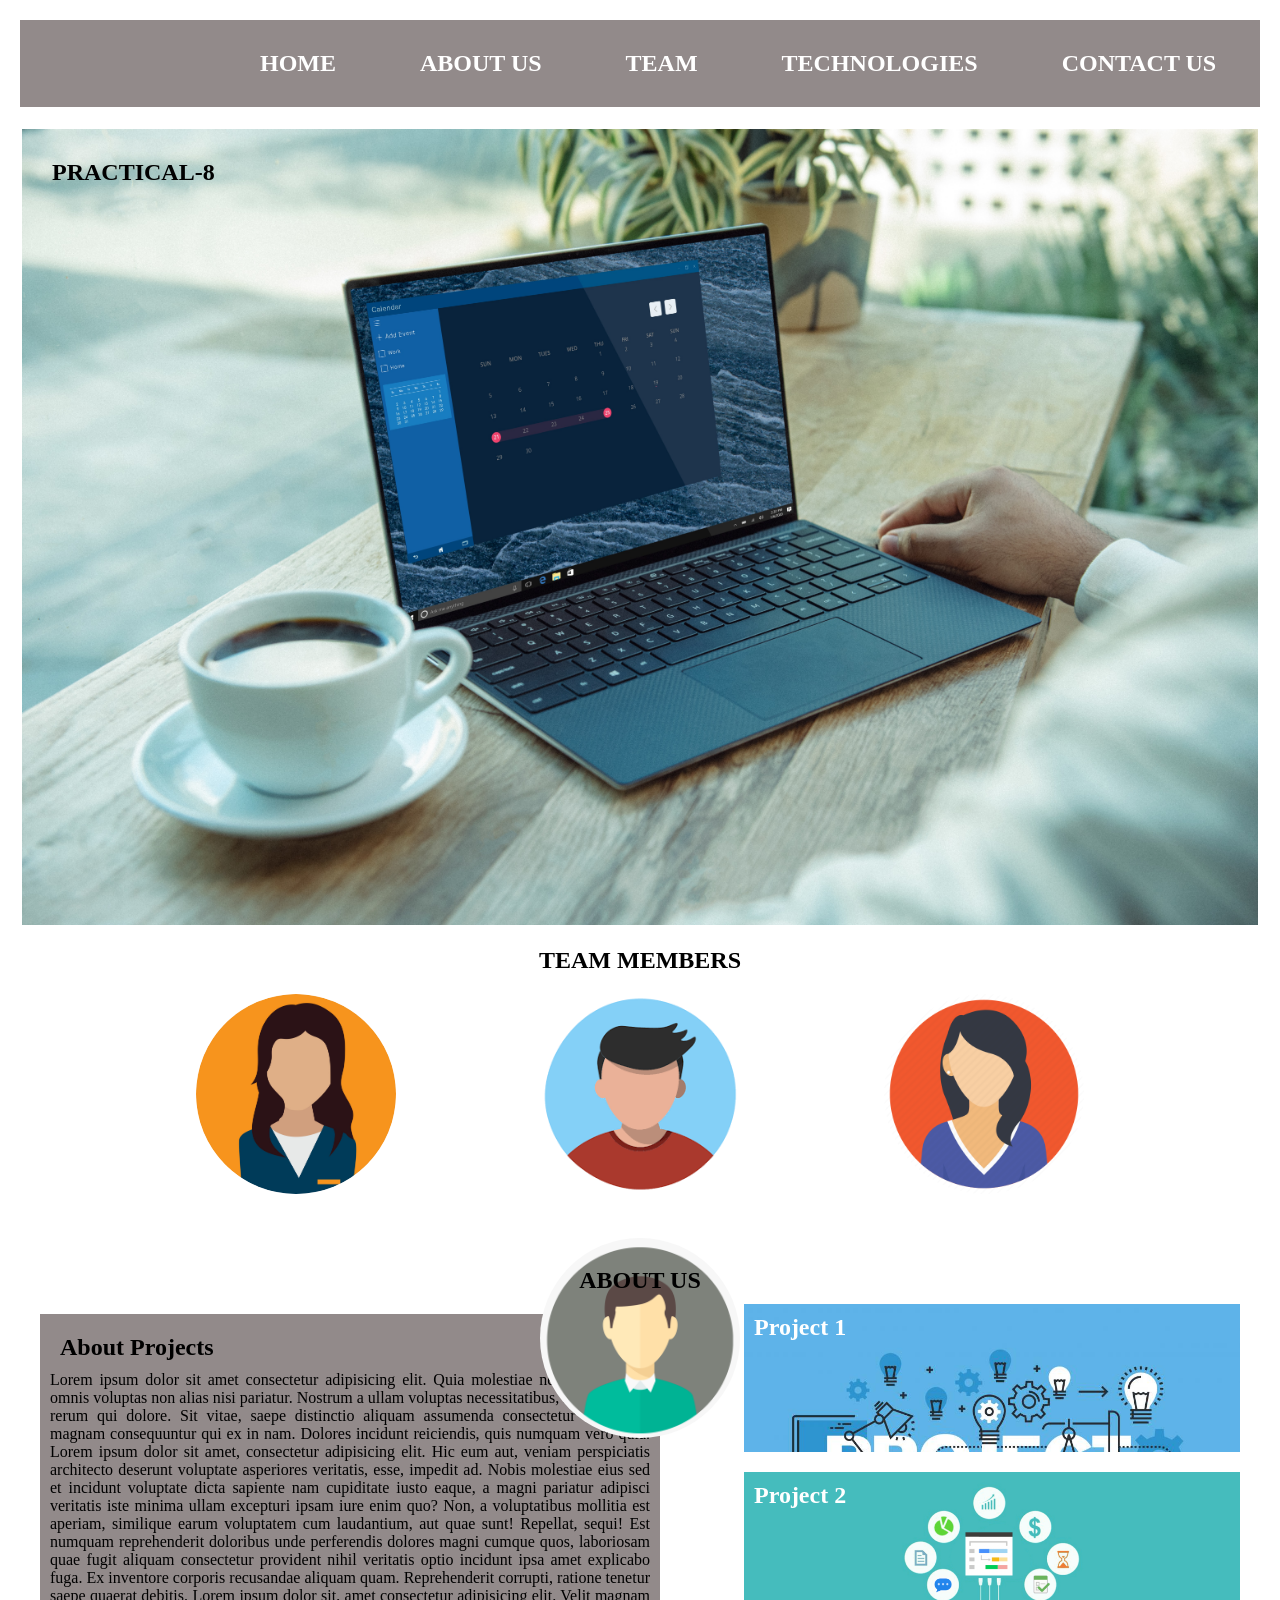
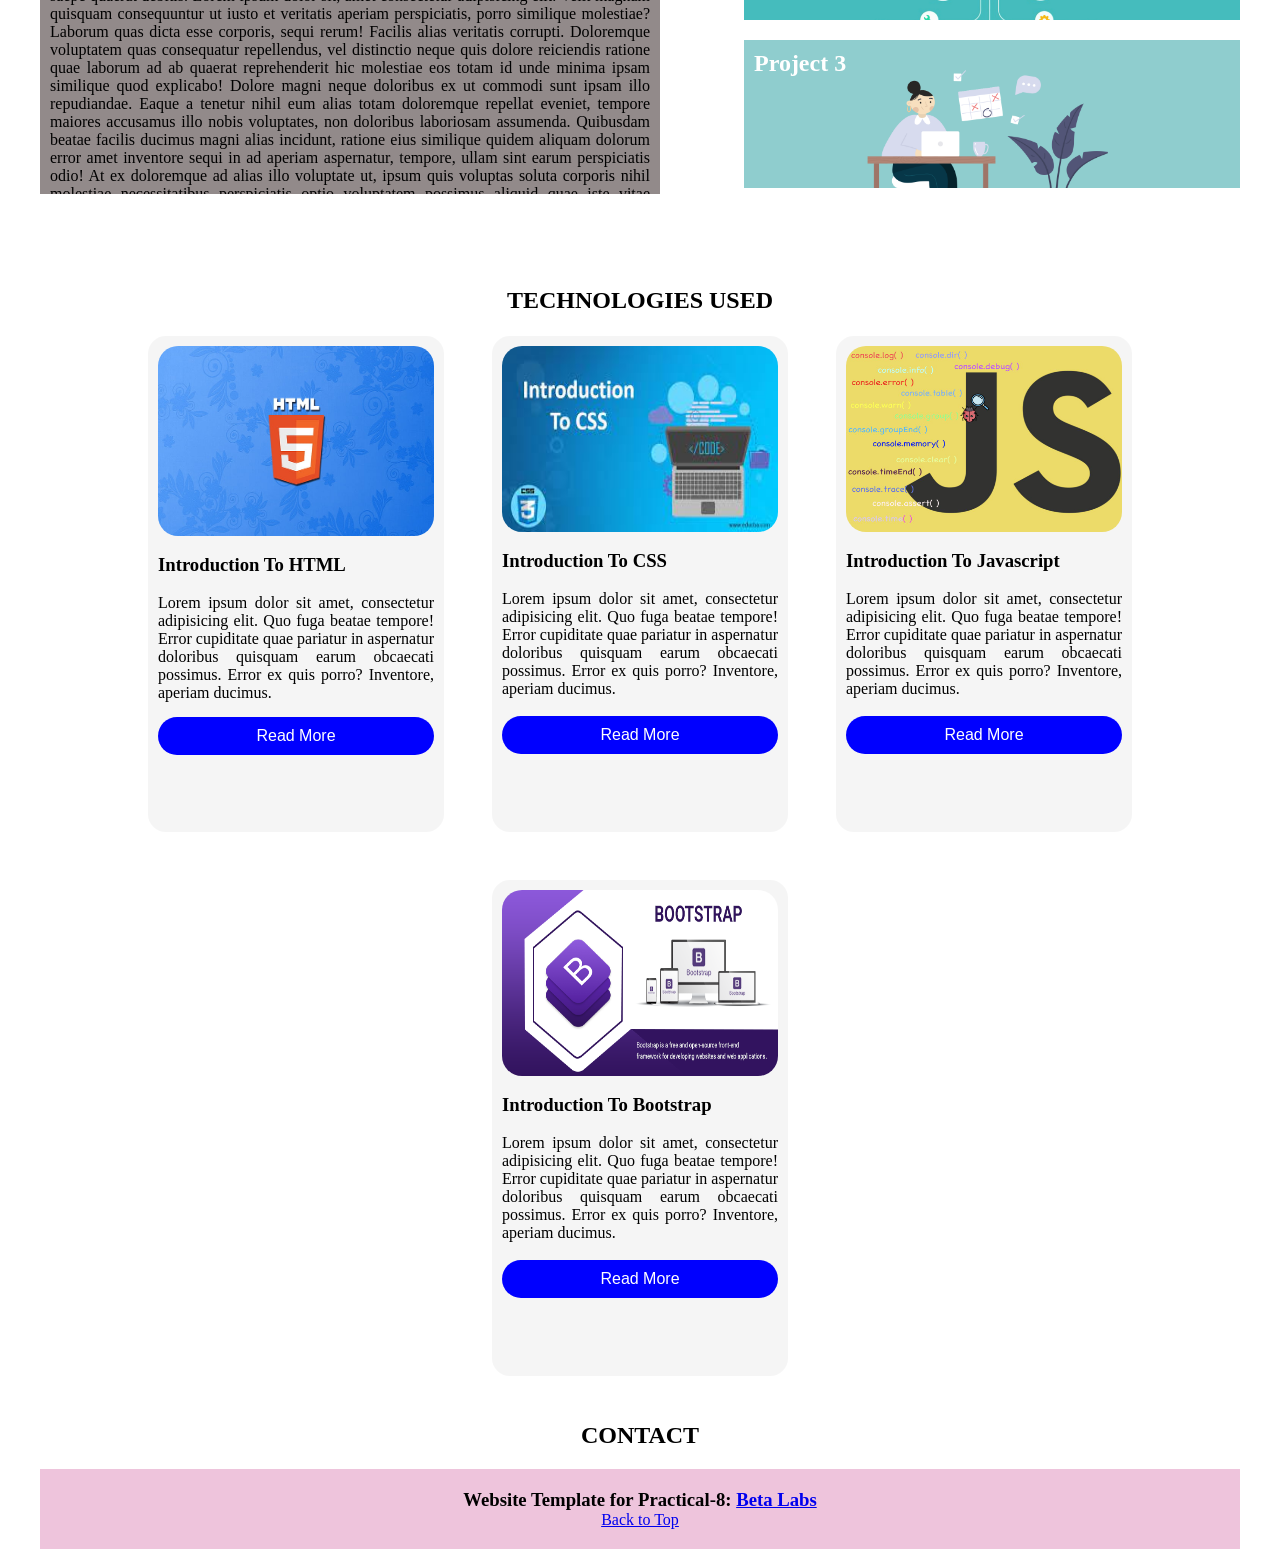
<file: index.html>
<!DOCTYPE html>
<html lang="en">
<head>
    <meta charset="UTF-8">
    <meta http-equiv="X-UA-Compatible" content="IE=edge">
    <meta name="viewport" content="width=device-width, initial-scale=1.0">
    <title>Web Page</title>
    <link rel="stylesheet" href="./style.css">
</head>
<body>
    <div id="container">
    <div class="header">
         <a href="#home"><h2>HOME</h2></a>
        <a href="#about"><h2>ABOUT US</h2></a>
        <a href="#members"><h2>TEAM</h2></a>
        <a href="#technologies"><h2>TECHNOLOGIES</h2></a>
        <a href="#contactus"><h2>CONTACT US</h2></a>
    </div>
    <div class="content" id="home">
        <h2>PRACTICAL-8</h2>
    </div>

    <div class="team" id="members">
        <h2>TEAM MEMBERS</h2>

        <div class="member" style="background-image: url(./assets/businesswoman.jpg);"></div>
        <div class="member" style="background-image: url(./assets/male1.png);"></div>
        <div class="member" style="background-image: url(./assets/female2.png);"></div>
        <div class="member" style="background-image: url(./assets/male2.jpg);"></div>
    </div>

    <div class="about" id="about">
        <h2>ABOUT US</h2>
        <div class="left">
            <h2>About Projects</h2>
            <p>Lorem ipsum dolor sit amet consectetur adipisicing elit. Quia molestiae nesciunt maiores omnis voluptas non alias 
                nisi pariatur. Nostrum a ullam voluptas necessitatibus, magnam eum rerum qui dolore. Sit vitae, saepe distinctio 
                aliquam assumenda consectetur enim odit magnam consequuntur qui ex in nam. Dolores incidunt reiciendis, quis
                numquam vero quia. Lorem ipsum dolor sit amet, consectetur adipisicing elit. Hic eum aut, veniam perspiciatis architecto deserunt voluptate asperiores veritatis, esse, impedit ad. Nobis molestiae eius sed et incidunt voluptate dicta sapiente nam cupiditate iusto eaque, a magni pariatur adipisci veritatis iste minima ullam excepturi ipsam iure enim quo? Non, a voluptatibus mollitia est aperiam, similique earum voluptatem cum laudantium, aut quae sunt! Repellat, sequi! Est numquam reprehenderit doloribus unde perferendis dolores magni cumque quos, laboriosam quae fugit aliquam consectetur provident nihil veritatis optio incidunt ipsa amet explicabo fuga. Ex inventore corporis recusandae aliquam quam. Reprehenderit corrupti, ratione tenetur saepe quaerat debitis.
            Lorem ipsum dolor sit, amet consectetur adipisicing elit. Velit magnam quisquam consequuntur ut iusto et veritatis 
            aperiam perspiciatis, porro similique molestiae? Laborum quas dicta esse corporis, sequi rerum! Facilis alias veritatis 
            corrupti. Doloremque voluptatem quas consequatur repellendus, vel distinctio neque quis dolore reiciendis ratione quae 
            laborum ad ab quaerat reprehenderit hic molestiae eos totam id unde minima ipsam similique quod explicabo! Dolore magni 
            neque doloribus ex ut commodi sunt ipsam illo repudiandae. Eaque a tenetur nihil eum alias totam doloremque repellat 
            eveniet, tempore maiores accusamus illo nobis voluptates, non doloribus laboriosam assumenda. Quibusdam beatae facilis 
            ducimus magni alias incidunt, ratione eius similique quidem aliquam dolorum error amet inventore sequi in ad aperiam 
            aspernatur, tempore, ullam sint earum perspiciatis odio! At ex doloremque ad alias illo voluptate ut, ipsum quis voluptas
             soluta corporis nihil molestiae necessitatibus perspiciatis optio voluptatem possimus aliquid quae iste vitae obcaecati.
              Magni accusantium nesciunt sapiente, ducimus accusamus, reprehenderit deleniti quod illum tempore sint debitis. Odio est 
              temporibus voluptatibus obcaecati distinctio iste, minima nisi voluptate error vero debitis natus quas. Dolores rem 
              officia quis. Atque, provident officiis quisquam sed earum laborum saepe eligendi corporis sunt ipsum est, eaque ab, 
              tempora ratione quibusdam consectetur nisi optio iste voluptatum libero id tenetur excepturi distinctio! Harum optio 
              amet enim. Aperiam possimus voluptas soluta itaque fugiat minima voluptates sapiente, quasi sint, sunt repellendus 
              tempora reprehenderit? Eveniet ratione eaque vitae perferendis atque. Iure esse eveniet magni unde quisquam laborum 
              libero tempore impedit consectetur, iste laudantium nostrum recusandae! Facilis itaque aperiam commodi? Velit eligendi 
              quisquam corrupti fugiat consequuntur repellat molestiae animi quia cupiditate quos blanditiis nemo molestias accusamus 
              ut rerum porro reprehenderit unde doloremque, vitae eveniet adipisci sunt tempora enim. Tenetur explicabo eaque nobis 
              illum maxime laborum quod impedit beatae obcaecati perferendis at quam, error repellat ad nihil corporis esse totam quia 
              delectus. Natus ad exercitationem facere corporis inventore itaque alias enim necessitatibus fugit consequuntur, iusto 
              officia odio? Natus repellat porro eum maiores, quaerat laborum esse, neque deleniti soluta voluptates quas ab veritatis! 
              Sapiente, eum animi sint similique quidem, rem error tempore nesciunt alias repellat vitae, eos et iusto delectus pariatur 
              o! A inventore modi distinctio nostrum beatae eligendi, natus, voluptates quaerat voluptatum quod, neque placeat facere quo! 
              Sed adipisci, quia ad quibusdam iure nobis repudiandae illo provident obcaecati, consequatur expedita ab magni quasi 
              voluptate unde? Non, dolorum ipsum! Veniam temporibus quos dolore ipsa vitae, nam eos quibusdam aliquam ducimus! Rerum 
              repudiandae, dolor magnam natus consequatur nihil nostrum quo totam molestias commodi dicta unde asperiores incidunt </p>
        </div>

        <div class="box" style="background-image: url(./assets/Project1.jpg); background-size: cover;">
            <h2>Project 1</h2>
        </div>
        <div class="box" style="background-image: url(./assets/Project2.png); background-size: cover;">
            <h2>Project 2</h2>
        </div>
        <div class="box" style="background-image: url(./assets/Project3.png); background-size: cover;">
            <h2>Project 3</h2>
        </div>
    </div>
    <div class="tech" id="technologies">
        <h2>TECHNOLOGIES USED</h2>
        <div class = "technology" id = "outerbox">
            <div class="image" id = "htmlimage">
                <img src="./assets/html.jpg" alt="">
            </div>
            <br>
         <h3>
            Introduction To HTML
        </h3>
        <br>
        <p>
            Lorem ipsum dolor sit amet, consectetur adipisicing elit. Quo fuga beatae tempore! Error cupiditate quae pariatur in aspernatur doloribus quisquam earum obcaecati possimus. Error ex quis porro? Inventore, aperiam ducimus.
        </p>
        <div class="htmlButton" style="text-align: center;">
            <a href="./htmlfile.html" target="_blank" style="text-decoration: none; color: white;">Read More</a>
        </div>
        </div>
        <div class = "technology" id = "secondbox">
            <div class="image1">
                <img src="./assets/css6.jfif" alt="">
            </div>
            <br>

        <h3>
            Introduction To CSS
        </h3>
        <br>
        <p>
            Lorem ipsum dolor sit amet, consectetur adipisicing elit. Quo fuga beatae tempore! Error cupiditate quae pariatur in aspernatur doloribus quisquam earum obcaecati possimus. Error ex quis porro? Inventore, aperiam ducimus.
        </p>
        <div class="cssButton" style="text-align: center;">
            <a href="css.html" target="_blank" style="text-decoration: none; color: white;">Read More</a>
        </div>
        </div>
        <div class = "technology" id = "thirdbox">
            <div class="image2">
                <img src="./assets/js.jpeg" alt="">
            </div>
            <br>

        <h3>
            Introduction To Javascript
        </h3>
        <br>
        <p>
            Lorem ipsum dolor sit amet, consectetur adipisicing elit. Quo fuga beatae tempore! Error cupiditate quae pariatur in aspernatur doloribus quisquam earum obcaecati possimus. Error ex quis porro? Inventore, aperiam ducimus.
        </p>
        <div class="jqueryButton" style="text-align: center;">
            <a href="./jsfile.html" target="_blank" style="text-decoration: none; color: white;">Read More</a>
        </div>
        </div>
        <div class = "technology" id = "fourthbox">
            <div class="image3">
                <img src="./assets/bootstrap.png" alt="">
            </div>
            <br>

        <h3>
            Introduction To Bootstrap
        </h3>
        <br>
        <p>
            Lorem ipsum dolor sit amet, consectetur adipisicing elit. Quo fuga beatae tempore! Error cupiditate quae pariatur in aspernatur doloribus quisquam earum obcaecati possimus. Error ex quis porro? Inventore, aperiam ducimus.
        </p>
        <div class="bootstrapButton" style="text-align: center;">
            <a href="bootstrap.html" target="_blank" style="text-decoration: none; color: white;">Read More</a>
        </div>
        </div>
     </div>

     <div class="footer">
         <h2>CONTACT</h2>
         <div class="contact" id="contactus">
             <h3>Website Template for Practical-8: <a href="https://www.beta-labs.in/" target="_blank">Beta Labs</a></h3>
             <a href="#">Back to Top</a>
         </div>
     </div>
</div>
</body>
</html>
</file>
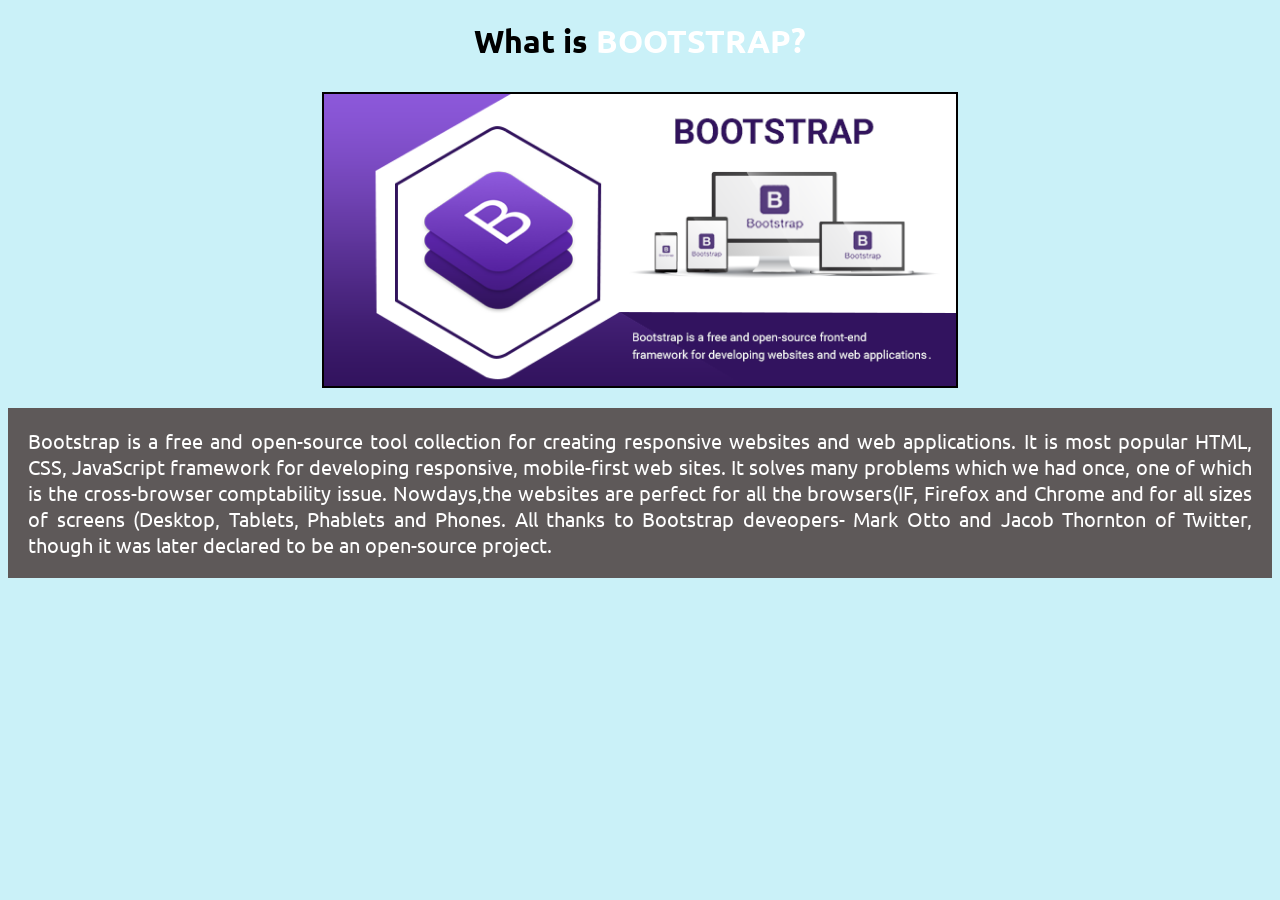
<file: bootstrap.html>
<!DOCTYPE html>
<html lang="en">
<head>
    <meta charset="UTF-8">
    <meta http-equiv="X-UA-Compatible" content="IE=edge">
    <meta name="viewport" content="width=device-width, initial-scale=1.0">
    <title>Bootstrap</title>
    <link href="https://fonts.googleapis.com/css2?family=Ubuntu:wght@700&display=swap" rel="stylesheet">
    <style>
        body{
            background-color: rgb(202, 241, 248);
            font-family: 'Ubuntu', sans-serif;
        }
        h1{
            text-align: center;
            margin-bottom: 30px;
        }
        img{
            display: block;
            margin: auto;
            width: 50%;
            border: 2px solid black;
        }
        p{
            background-color: rgb(94, 89, 89);
            font-size: 20px;
            padding: 20px;
            margin-top: 20px;
            color: white;
            text-align: justify;
        }
    </style>
</head>
<body>
    <h1>What is <span style="color: white;">BOOTSTRAP?</span> </h1>
    <img src="./assets/bootstrap.png" alt="">
    <p>Bootstrap is a free and open-source tool collection for creating responsive websites and web applications. It is most popular HTML, CSS, JavaScript framework for developing responsive, mobile-first web sites. It solves many problems which we had once, one of which is the cross-browser comptability issue. Nowdays,the websites are perfect for all the browsers(IF, Firefox and Chrome and for all sizes of screens (Desktop, Tablets, Phablets and Phones. All thanks to Bootstrap deveopers- Mark Otto and Jacob Thornton of Twitter, though it was later declared to be an open-source project.</p>
</body>
</html>
</file>
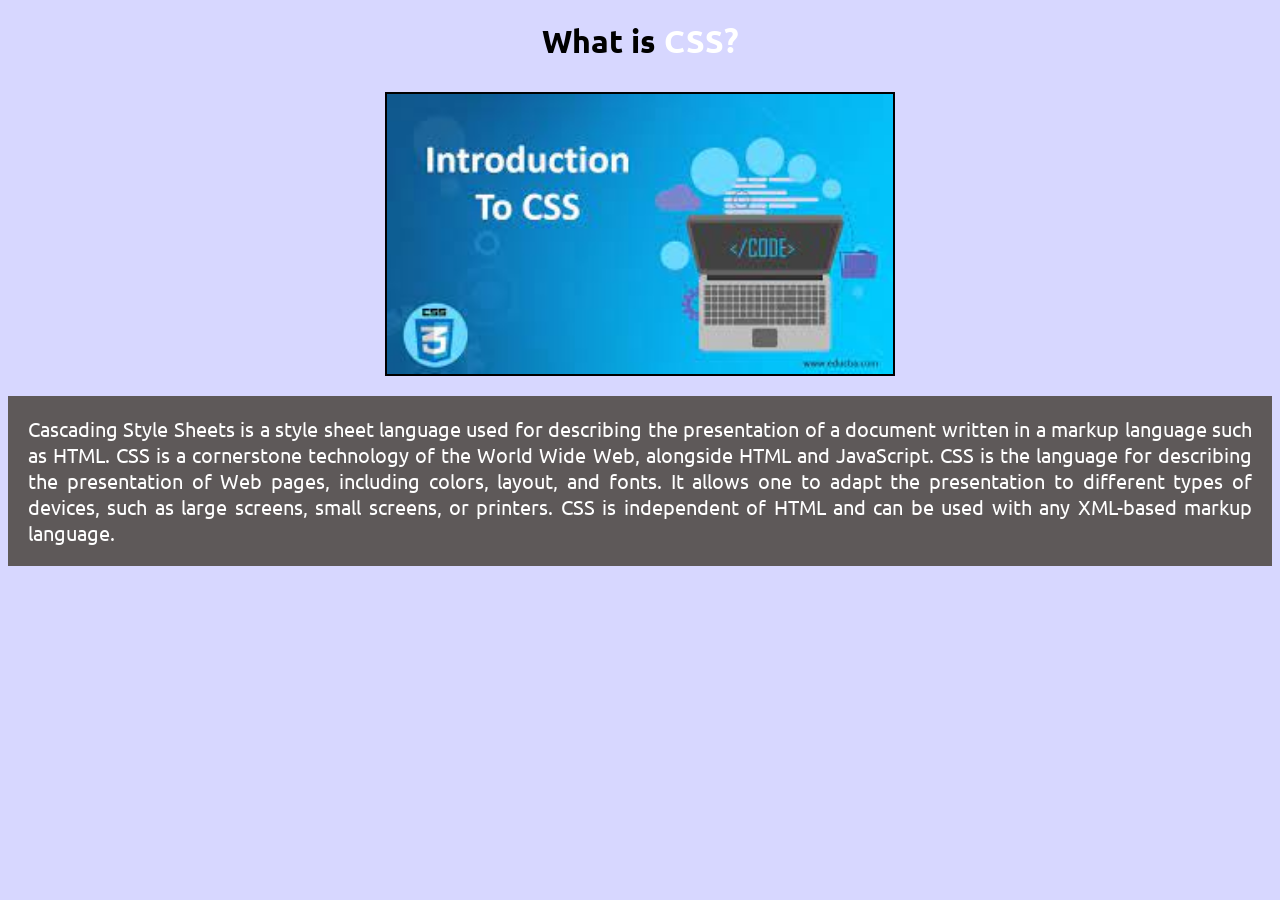
<file: css.html>
<!DOCTYPE html>
<html lang="en">
<head>
    <meta charset="UTF-8">
    <meta http-equiv="X-UA-Compatible" content="IE=edge">
    <meta name="viewport" content="width=device-width, initial-scale=1.0">
    <title>CSS</title>
    <link href="https://fonts.googleapis.com/css2?family=Ubuntu:wght@700&display=swap" rel="stylesheet">
    <style>
        body{
            background-color: rgb(215, 215, 255);
            font-family: 'Ubuntu', sans-serif;
        }
        h1{
            text-align: center;
            margin-bottom: 30px;
        }
        img{
            display: block;
            margin: auto;
            width: 40%;
            border: 2px solid black;
        }
        p{
            background-color: rgb(94, 89, 89);
            font-size: 20px;
            padding: 20px;
            margin-top: 20px;
            color: white;
            text-align: justify;
        }
    </style>
</head>
<body>
    <h1>What is <span style="color: white;">CSS?</span> </h1>
    <img src="./assets/css6.jfif" alt="">
    <p>Cascading Style Sheets is a style sheet language used for describing the presentation of a document written in a markup language such as HTML. CSS is a cornerstone technology of the World Wide Web, alongside HTML and JavaScript.
        CSS is the language for describing the presentation of Web pages, including colors, layout, and fonts. It allows one to adapt the presentation to different types of devices, such as large screens, small screens, or printers. CSS is independent of HTML and can be used with any XML-based markup language.</p>
</body>
</html>
</file>
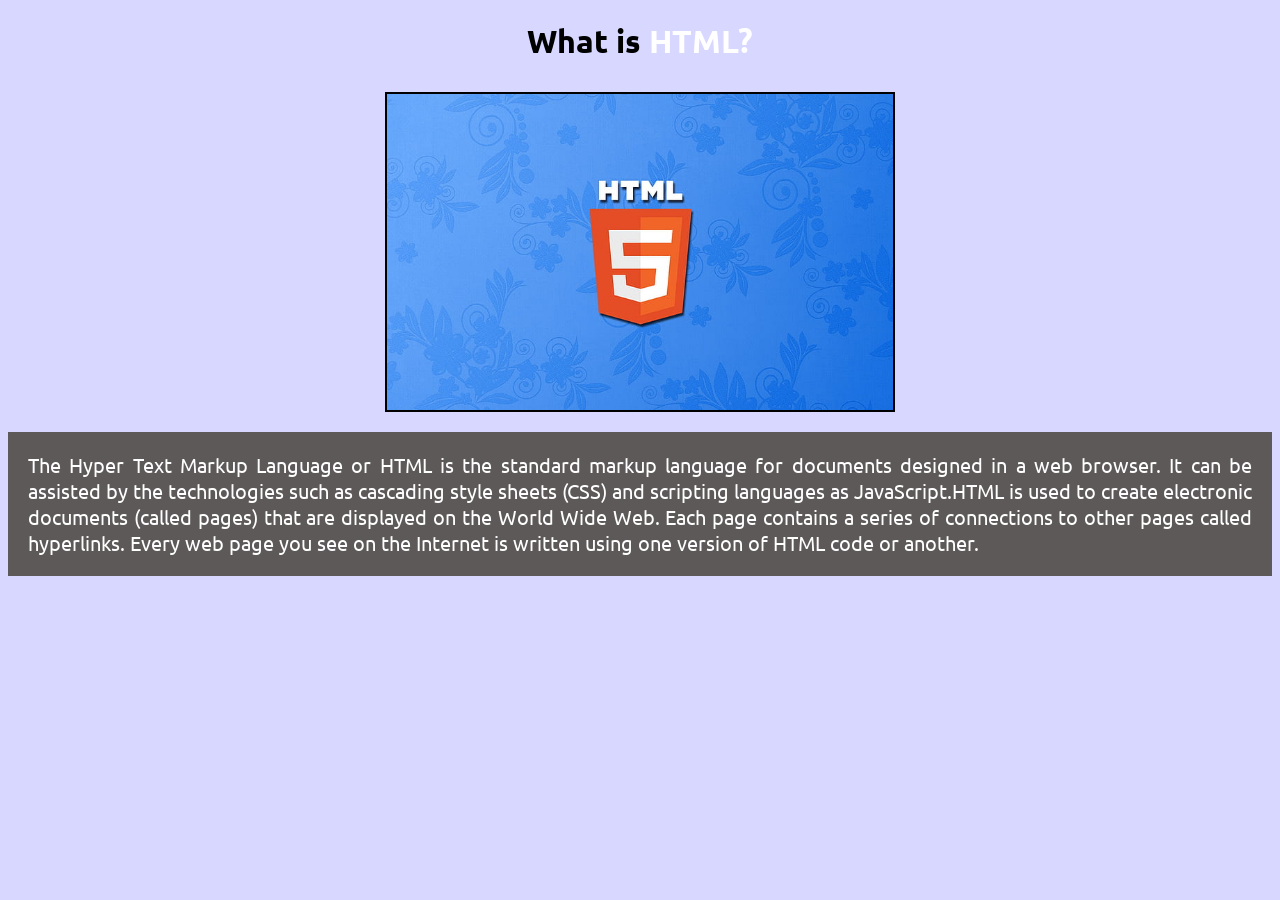
<file: htmlfile.html>
<!DOCTYPE html>
<html lang="en">
<head>
    <meta charset="UTF-8">
    <meta http-equiv="X-UA-Compatible" content="IE=edge">
    <meta name="viewport" content="width=device-width, initial-scale=1.0">
    <title>HTML</title>
    <link href="https://fonts.googleapis.com/css2?family=Ubuntu:wght@700&display=swap" rel="stylesheet">
    <style>
        body{
            background-color: rgb(215, 215, 255);
            font-family: 'Ubuntu', sans-serif;
        }
        h1{
            text-align: center;
            margin-bottom: 30px;
        }
        img{
            display: block;
            margin: auto;
            width: 40%;
            border: 2px solid black;
        }
        p{
            background-color: rgb(94, 89, 89);
            font-size: 20px;
            padding: 20px;
            margin-top: 20px;
            color: white;
            text-align: justify;
        }
    </style>
</head>
<body>
    <h1>What is <span style="color: white;">HTML?</span> </h1>
    <img src="./assets/html.jpg" alt="">
    <p>The Hyper Text Markup Language or HTML is the standard markup language for documents designed in a web browser. It can be assisted by the technologies such as cascading style sheets (CSS) and scripting languages as JavaScript.HTML is used to create electronic documents (called pages) that are displayed on the World Wide Web. Each page contains a series of connections to other pages called hyperlinks. Every web page you see on the Internet is written using one version of HTML code or another.</p>
</body>
</html>
</file>
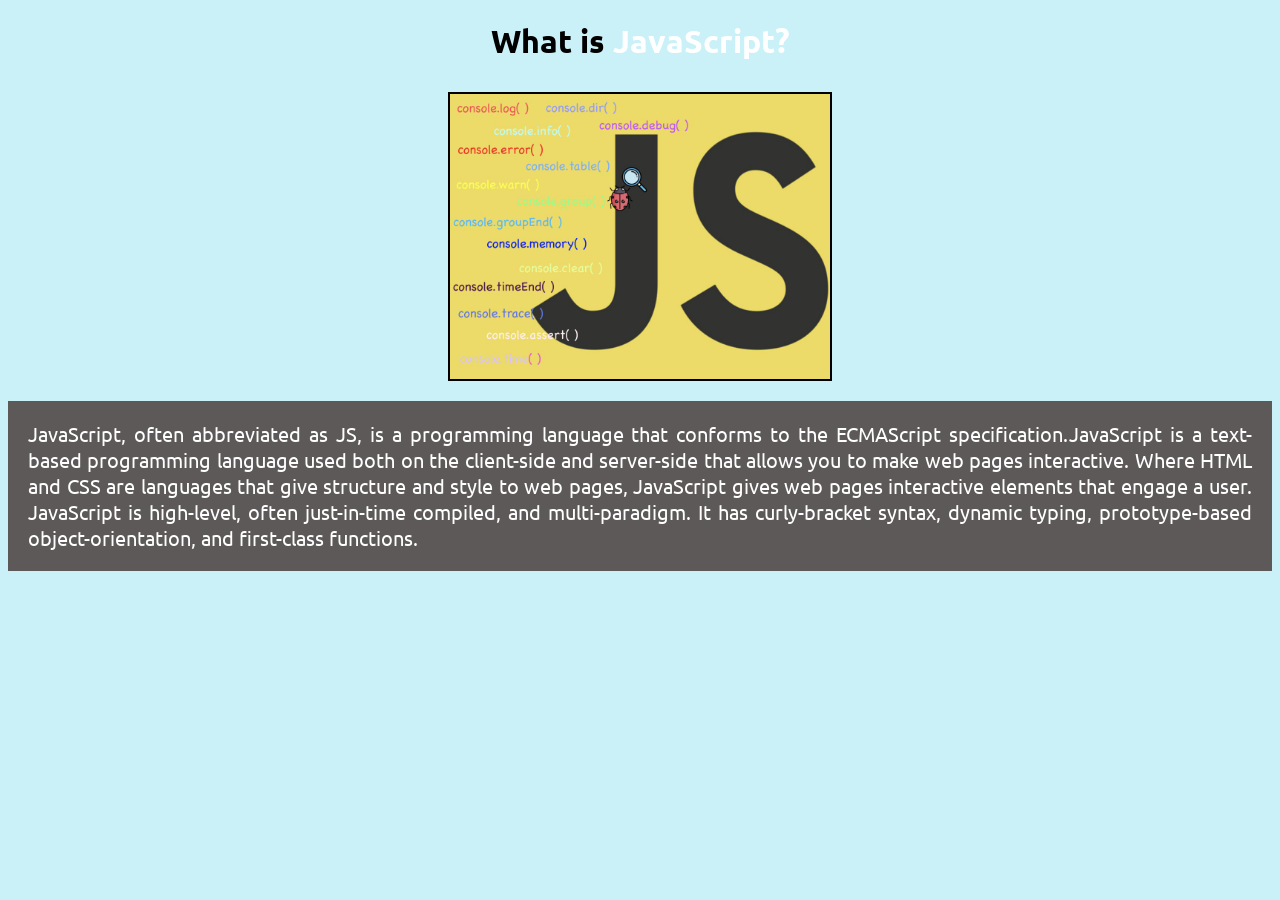
<file: jsfile.html>
<!DOCTYPE html>
<html lang="en">
<head>
    <meta charset="UTF-8">
    <meta http-equiv="X-UA-Compatible" content="IE=edge">
    <meta name="viewport" content="width=device-width, initial-scale=1.0">
    <title>JavaScript</title>
    <link href="https://fonts.googleapis.com/css2?family=Ubuntu:wght@700&display=swap" rel="stylesheet">
    <style>
        body{
            background-color: rgb(202, 241, 248);
            font-family: 'Ubuntu', sans-serif;
        }
        h1{
            text-align: center;
            margin-bottom: 30px;
        }
        img{
            display: block;
            margin: auto;
            width: 30%;
            border: 2px solid black;
        }
        p{
            background-color: rgb(94, 89, 89);
            font-size: 20px;
            padding: 20px;
            margin-top: 20px;
            color: white;
            text-align: justify;
        }
    </style>
</head>
<body>
    <h1>What is <span style="color: white;">JavaScript?</span> </h1>
    <img src="./assets/js.jpeg" alt="">
    <p>JavaScript, often abbreviated as JS, is a programming language that conforms to the ECMAScript specification.JavaScript is a text-based programming language used both on the client-side and server-side that allows you to make web pages interactive. Where HTML and CSS are languages that give structure and style to web pages, JavaScript gives web pages interactive elements that engage a user. JavaScript is high-level, often just-in-time compiled, and multi-paradigm. It has curly-bracket syntax, dynamic typing, prototype-based object-orientation, and first-class functions.</p>
</body>
</html>
</file>
<file: style.css>
*{
    padding: 0;
    margin: 0;
    box-sizing: border-box;
}

.header{
    padding-left: 200px;
    align-items: center;
    background-color: rgb(146, 138, 138);
    margin: 20px;
}

.header h2{
    display: inline-block;
    margin: 20px  30px;
    color: white;
    padding: 10px;
}

.header h2:hover{
    background-color: white;
    color: black;
}

.content{
    background-image: url("./assets/practical_8.jpg");
    background-repeat: no-repeat;
    background-size: cover;
    border: 2px solid white;
    height: 800px;
    margin: 20px;
}

.content h2{
    color: black;
    margin: 30px;
}

.team{
    margin: 20px;
    height: 300px;
    text-align: center;
}

.member{
    border-radius: 100%;
    height: 200px;
    width: 200px;
    margin: 20px 70px;
    display: inline-block;
    background-size: cover;
    background-repeat: no-repeat;
}

.about{
    margin: 20px;
    height: 600px;
    text-align: center;
}

.left{
    margin: 20px;
    float: left;
    width: 50%;
    height: 80%;
    overflow: hidden;
    padding: 10px;
    background-color: rgb(146, 138, 138);
    text-align: justify;
}

.left h2{
    margin: 10px;
}

.box{
    height: 148px;
    width: 40%;
    text-align: left;
    padding: 10px;
    background-color: rgb(228, 142, 13);
    margin: 10px 20px;
    float: right;
    color: white;
}

.tech{
    margin: 20px;
    text-align: center;
}

.technology{
    width: 300px;
    height: 500px;
    background-color: whitesmoke;
    overflow: hidden;
    border: 2px solid white;
    display: inline-block;
    border-radius: 20px;
    margin-bottom: 10px;
    text-align: justify;
    padding: 10px;
    margin: 20px;
}

.technology img{
        width: 100%;
        height: 100%;
        border-radius: 20px;
}

.image {
    height: 40%;
}
.image1{
    height: 39%;
}
.image2 {
    height: 39%;
}

.image3 {
    height: 39%;
}

.htmlButton {
    display: block;
    margin-top: 15px;   
    text-decoration: none;     
    font-family: arial;   
    background-color:blue;
    padding: 10px 20px;
    border-radius: 20px;
}

.htmlButton:hover {
    background-color: red;
}
.cssButton {
    display: block;
    margin-top: 18px;
    text-decoration: none;
    font-family: arial;
    background-color:blue;
    padding: 10px 20px;
    border-radius: 20px;
}
.cssButton:hover {
    background-color: red;
}
.jqueryButton {
    display: block;
    background-color: blue;
    margin-top: 18px;
    text-decoration: none;
    font-family: arial;
    padding: 10px 20px;
    border-radius: 20px;
}
.jqueryButton:hover {
    background-color: red;
}
.bootstrapButton {
    display: block;
    background-color: blue;
    margin-top: 18px;
    text-decoration: none;
    font-family: arial;
    padding: 10px 20px;
    border-radius: 20px;
}
.bootstrapButton:hover {
    background-color: red;
}

.footer{
    height: 100px;
    text-align: center;
    margin: 20px;
}

.contact{
    height: 80%;
    margin: 20px;
    background-color: rgb(238, 196, 220);
    text-align: center;
    padding: 20px 70px;
}
</file>
